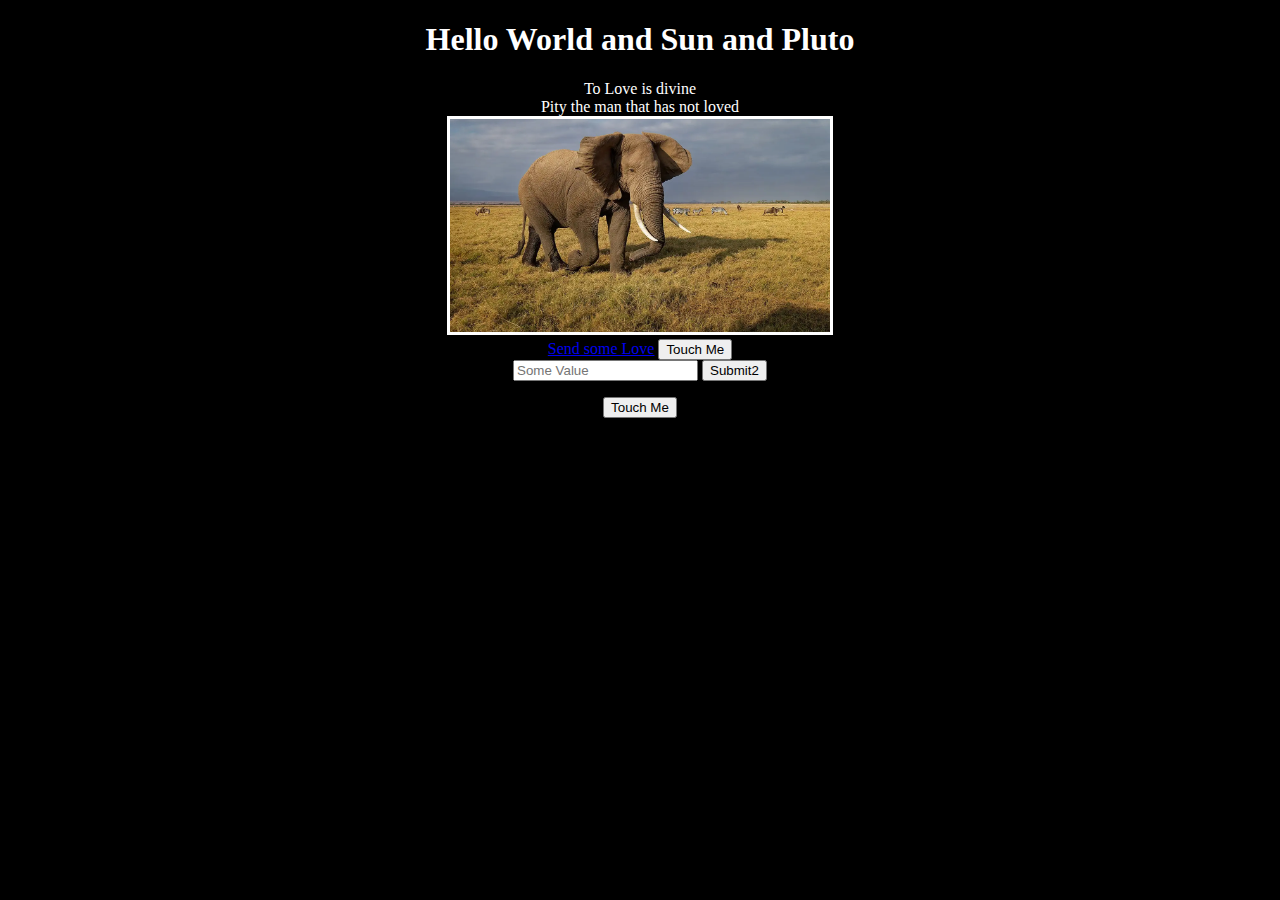
<file: node_server/public/index.html>
<!DOCTYPE html>
<html>
  <header>
    <meta charset="UTF-8" />
    <meta lang="EN" />
    <meta name="viewport" content="width=device-width, initial-scale=1.0">
    <link rel="stylesheet" href="./one.css" />
    <style>
      /* can add css styles here or link above */
    </style>
    <title>My Simple WebPage</title>
  </header>


  <body>
    <h1>Hello World and Sun and Pluto</h1>
    <div>To Love is divine</div>
    <div>Pity the man that has not loved</div>
    <span></span>
    <div>
      <img
        src="./elephany.webp"
        alt="African Elephant with zebras in the background"
      />
    </div>
    <a href="https://www.savetheelephants.org/">Send some Love</a>

    <button id="alert" type="button">Touch Me</button>

    <div>

      <!--make this button invisible using css, until press alert button-->
      <button id="donate">Donate</button>
      <div id="money">
        <input id="moneyInput" placeholder="Give money to the elephants!" hidden>
        <button id="submit" hidden>Submit</button>
        <p id="message" hidden></p>

        <input id="inputTest" placeholder="Some Value">
        <button id="submit2">Submit2</button>
        <p id="message2"></p>
      </div>
    </div>

    <script src="one.js"></script>

    <button id="alert" type="button">Touch Me</button>

    <script src="one.js"></script>
  </body>
</html>
</file>
<file: node_server/public/one.css>
body {
    text-align: center;
    background-color: #000;
    color: #fff;
    /* border: solid #fff; */
}

img {
    width: 30%;
    border: solid #fff;
}

input {
    width: auto;
}

#money_input{
    width: 25ch;
}

/*can use classList in JS to change css*/
.hidden {
    display: none;
}

/*make donate button invisible*/
#donate {
   display: none;
   width: auto;
}
</file>
